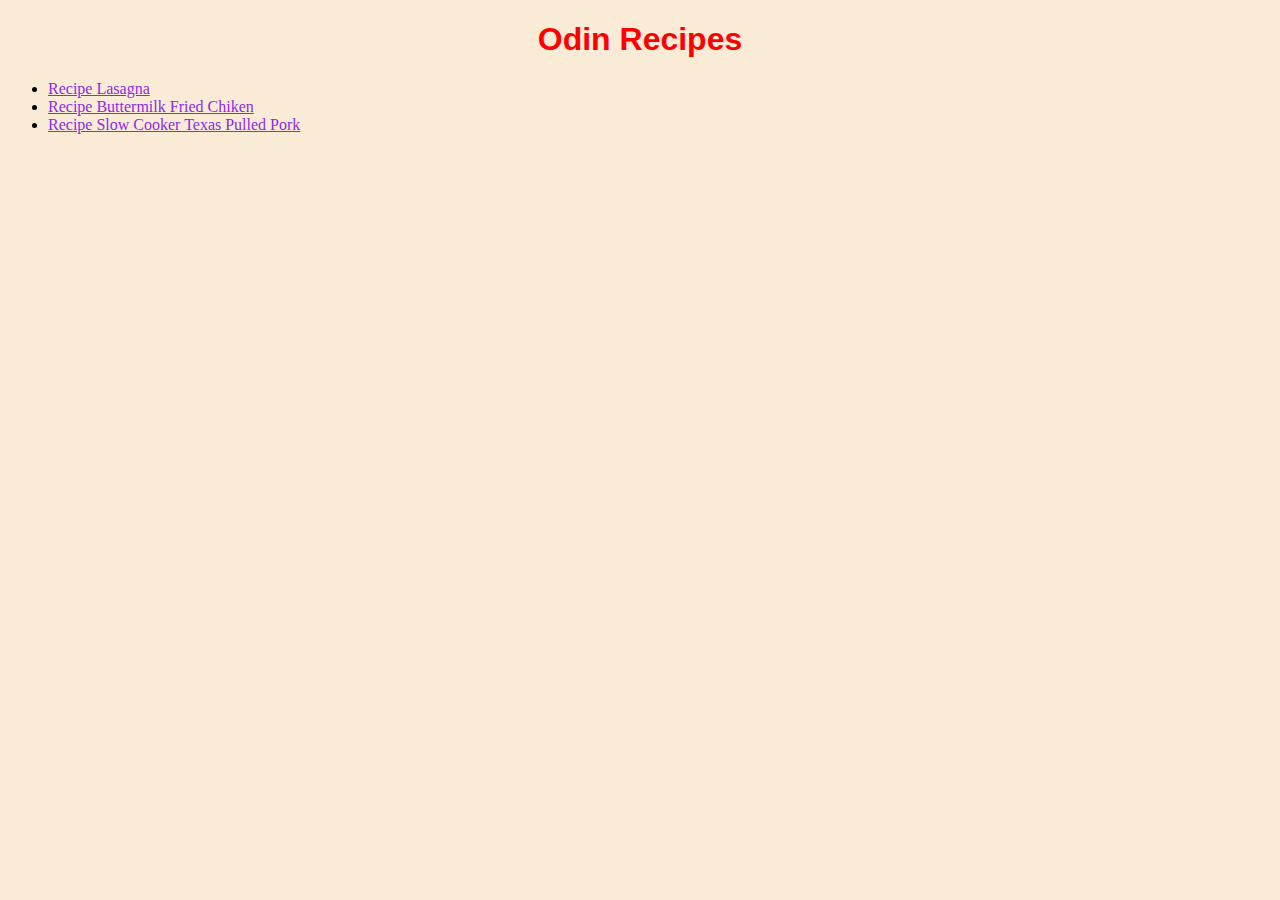
<file: index.html>
<!DOCTYPE html>

<html lang="en">

    <head>

        <meta charset="UTF-8">
        <title>Odin Recipes</title>
        <link rel="stylesheet" href="style.css">
    </head>

    <body>

        <h1>Odin Recipes</h1>
        
        <ul>
            <li>
                <a class="recipePages" href="recipes/lasagna.html">Recipe Lasagna</a>
            </li>
            <li>
                <a class="recipePages" href="recipes/buttermilk-fried-chiken.html">Recipe Buttermilk Fried Chiken</a>
            </li>
            <li>
                <a class="recipePages" href="recipes/slow-cooker-texas-pulled-pork.html">Recipe Slow Cooker Texas Pulled Pork</a>
            </li>
        </ul>

    </body>

</html>
</file>
<file: style.css>
body {
    background-color: antiquewhite;
}

h1 {
    color: red;
    text-align: center;
    font-family: 'Lucida Sans', 'Lucida Sans Regular', 'Lucida Grande', 'Lucida Sans Unicode', Geneva, Verdana, sans-serif;
}

.recipePages {
    color: blueviolet;
}
</file>
